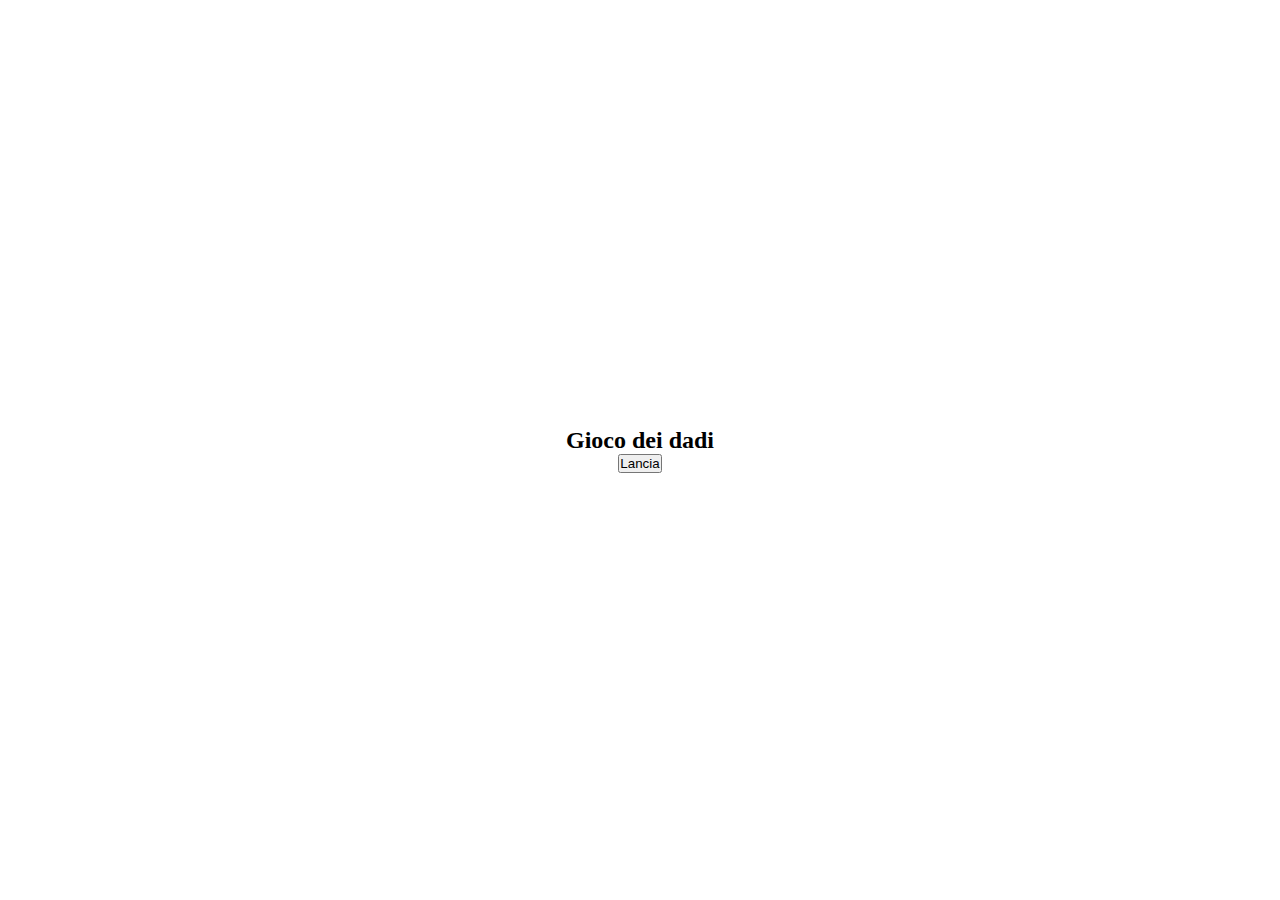
<file: Dadi/index.html>
<!DOCTYPE html>
<html lang="en">
<head>
    <meta charset="UTF-8">
    <meta name="viewport" content="width=device-width, initial-scale=1.0">
    <title>Document</title>

    <!-- css -->
    <link rel="stylesheet" href="CSS/style.css">
</head>
<body>
    <div>
        <h2>Gioco dei dadi</h2>

        <button onclick="lanciaDadi()">Lancia</button>
    
        <p id="risultato"></p>
    </div>

    <!-- js -->
     <script src="js/main.js"></script>
</body>
</html>
</file>
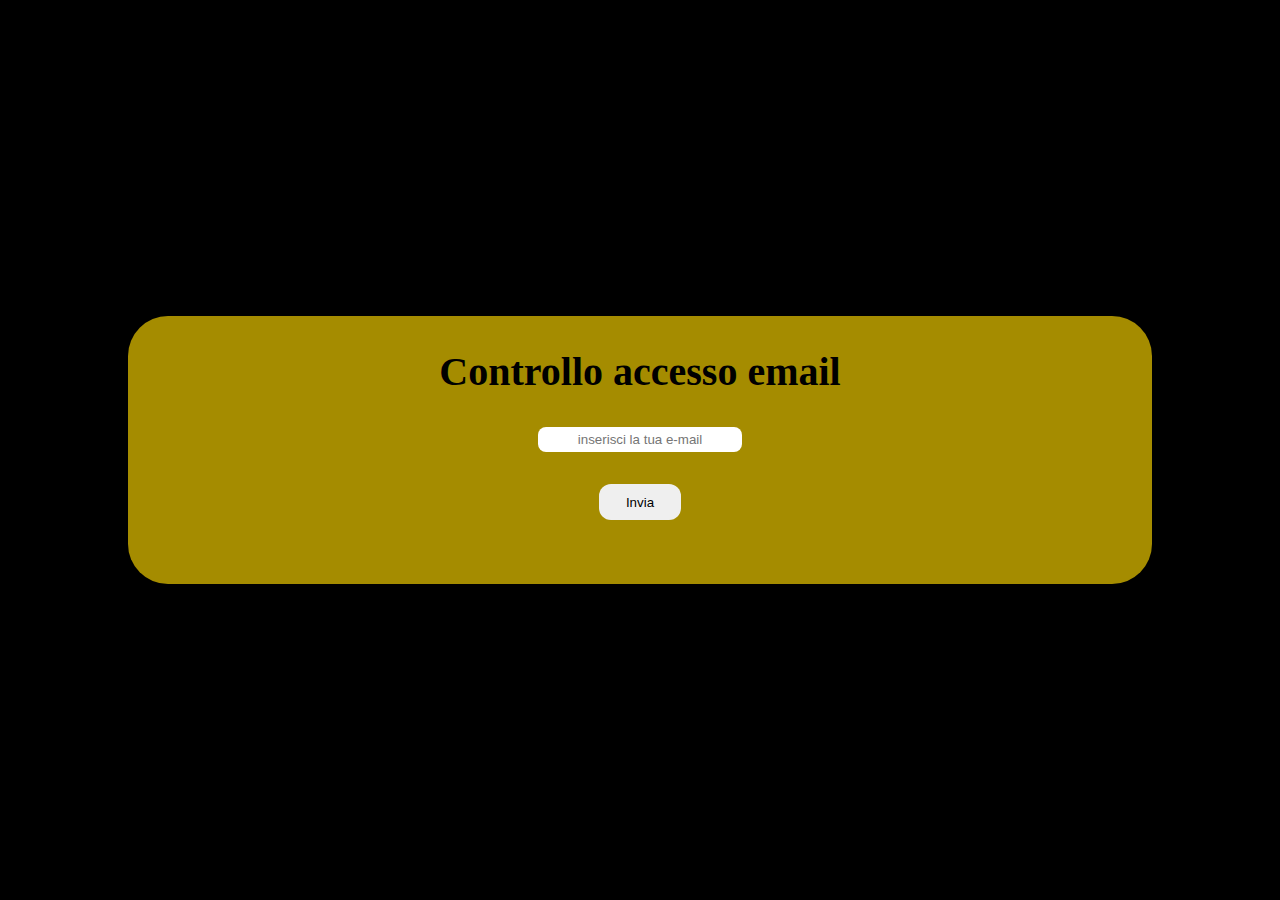
<file: mail/index.html>
<!DOCTYPE html>
<html lang="en">
<head>
    <meta charset="UTF-8">
    <meta name="viewport" content="width=device-width, initial-scale=1.0">
    <title>Document</title>

    <!-- css -->
    <link rel="stylesheet" href="CSS/style.css">
</head>
<body>


    <div>
        <h2>Controllo accesso email</h2>
        <input type="text" id="email" name="email" placeholder="inserisci la tua e-mail">
        <button onclick="controllaEmail()">Invia</button>

        <h3 id="risultato"></h3>
    </div>
    

    <!-- js -->
     <script src="js/main.js"></script>
</body>
</html>
</file>
<file: Dadi/CSS/style.css>
* {
    padding: 0;
    margin: 0;
    box-sizing: border-box;
}

body {
    display: flex;
    flex-direction: column;
    align-items: center;
    justify-content: center;
    height: 100vh;
}

div {
    text-align: center;
}
</file>
<file: mail/CSS/style.css>
* {
    padding: 0;
    margin: 0;
    box-sizing: border-box;
}

body {
    background-color: black;
    display: flex;
    align-items: center;
    justify-content: center;
    height: 100vh;
}

div {
    text-align: center;
    display: flex;
    flex-direction: column;
    justify-content: center;
    align-items: center;
    gap: 2em;
    background-color: #a58c00;
    width: 80%;
    margin: 0 auto;
    padding: 2em;
    border-radius: 40px;
}

h2 {
    font-size: 40px;
}

h3 {
    font-size: 32px;
}

button {
    padding: 0.8em 2em;
    border-radius: 12px;
    border: none;
}

input {
    border: none;
    padding: 0.4em 1em;
    border-radius: 8px;
    text-align: center;
}
</file>
